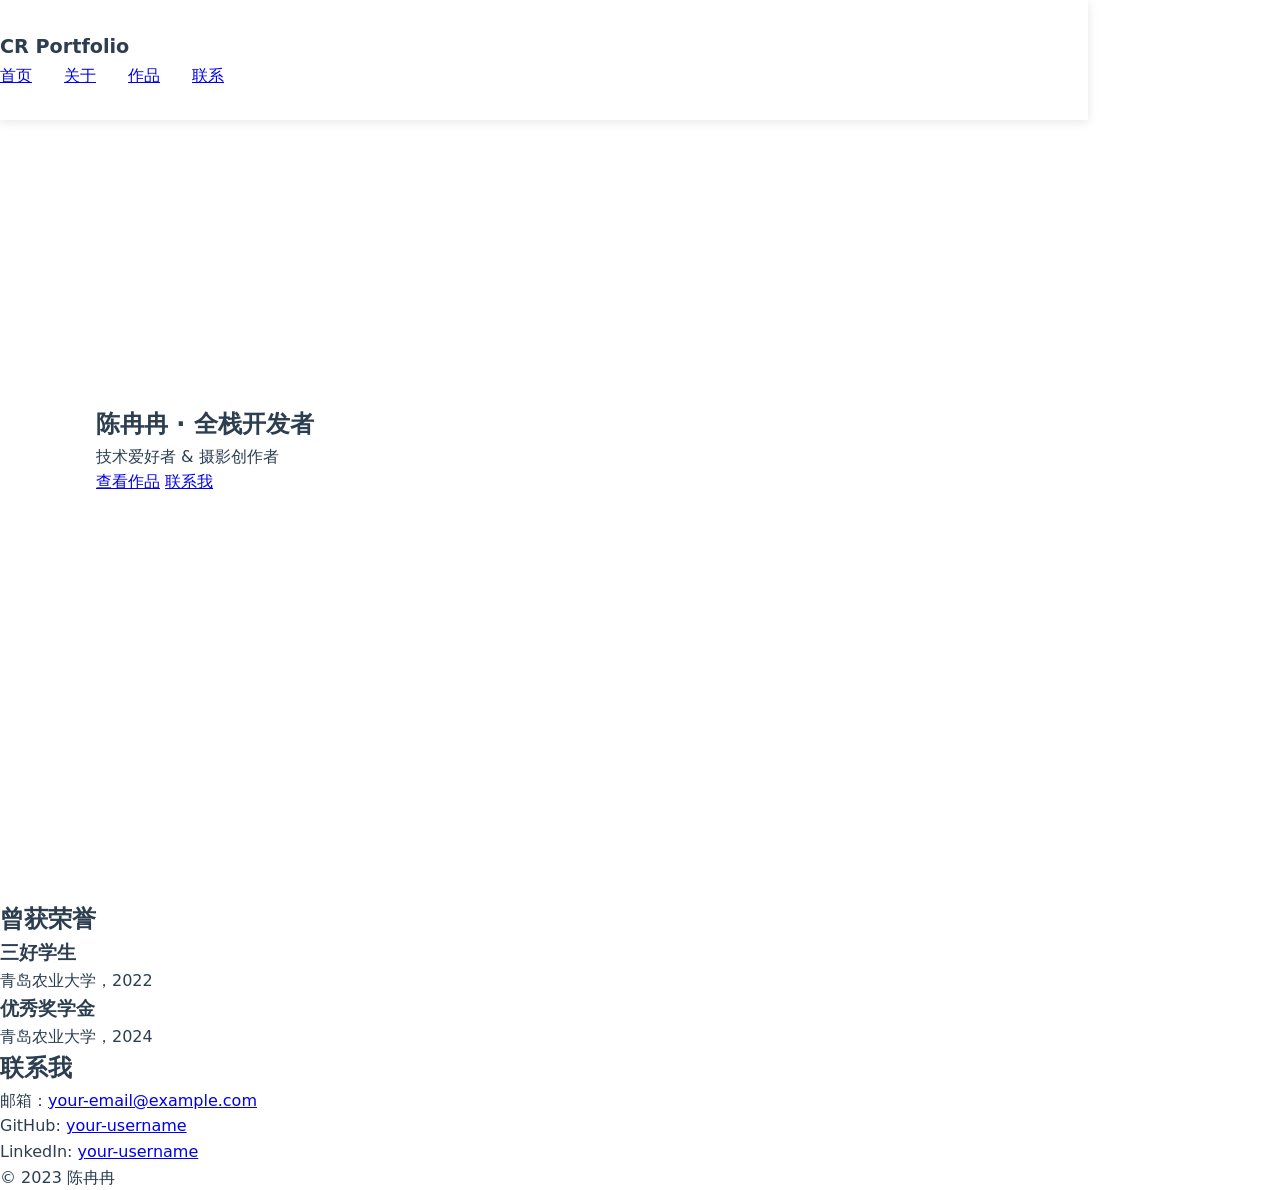
<file: index.html>
<!DOCTYPE html>
<html lang="zh-CN">
<head>
    <meta charset="UTF-8">
    <meta name="viewport" content="width=device-width, initial-scale=1.0">
    <title>陈冉冉的个人网站</title>
    <link rel="stylesheet" href="css/base.css">
</head>
<body>
    <!-- 导航栏 -->
    <nav class="container">
        <div class="nav-brand">CR Portfolio</div>
        <ul class="nav-links">
            <li><a href="#home">首页</a></li>
            <li><a href="about.html">关于</a></li>
            <li><a href="portfolio.html">作品</a></li>
            <li><a href="contact.html">联系</a></li>
        </ul>
        <div class="burger-menu">☰</div>
    </nav>

    <!-- 首页内容 -->
    <section id="home" class="section">
        <div class="container fade-in">
            <h1>陈冉冉 · 全栈开发者</h1>
            <p class="subtitle">技术爱好者 & 摄影创作者</p>
            <div class="cta-buttons">
                <a href="portfolio.html" class="btn">查看作品</a>
                <a href="contact.html" class="btn outline">联系我</a>
            </div>
        </div>
    </section>

    <!-- 荣誉部分 -->
    <section id="honors">
        <h2>曾获荣誉</h2>
        <div class="honors-grid">
            <div class="honor-card">
                <h3>三好学生</h3>
                <p>青岛农业大学，2022</p>
            </div>
            <div class="honor-card">
                <h3>优秀奖学金</h3>
                <p>青岛农业大学，2024</p>
            </div>
        </div>
    </section>

    <!-- 联系信息 -->
    <section id="contact">
        <h2>联系我</h2>
        <div class="contact-info">
            <p>邮箱：<a href="mailto:your-email@example.com">your-email@example.com</a></p>
            <p>GitHub: <a href="https://github.com/your-username">your-username</a></p>
            <p>LinkedIn: <a href="https://linkedin.com/in/your-username">your-username</a></p>
        </div>
    </section>

    <footer>
        <p>&copy; 2023 陈冉冉</p>
    </footer>

    <script src="js/main.js"></script>
</body>
</html>
</file>
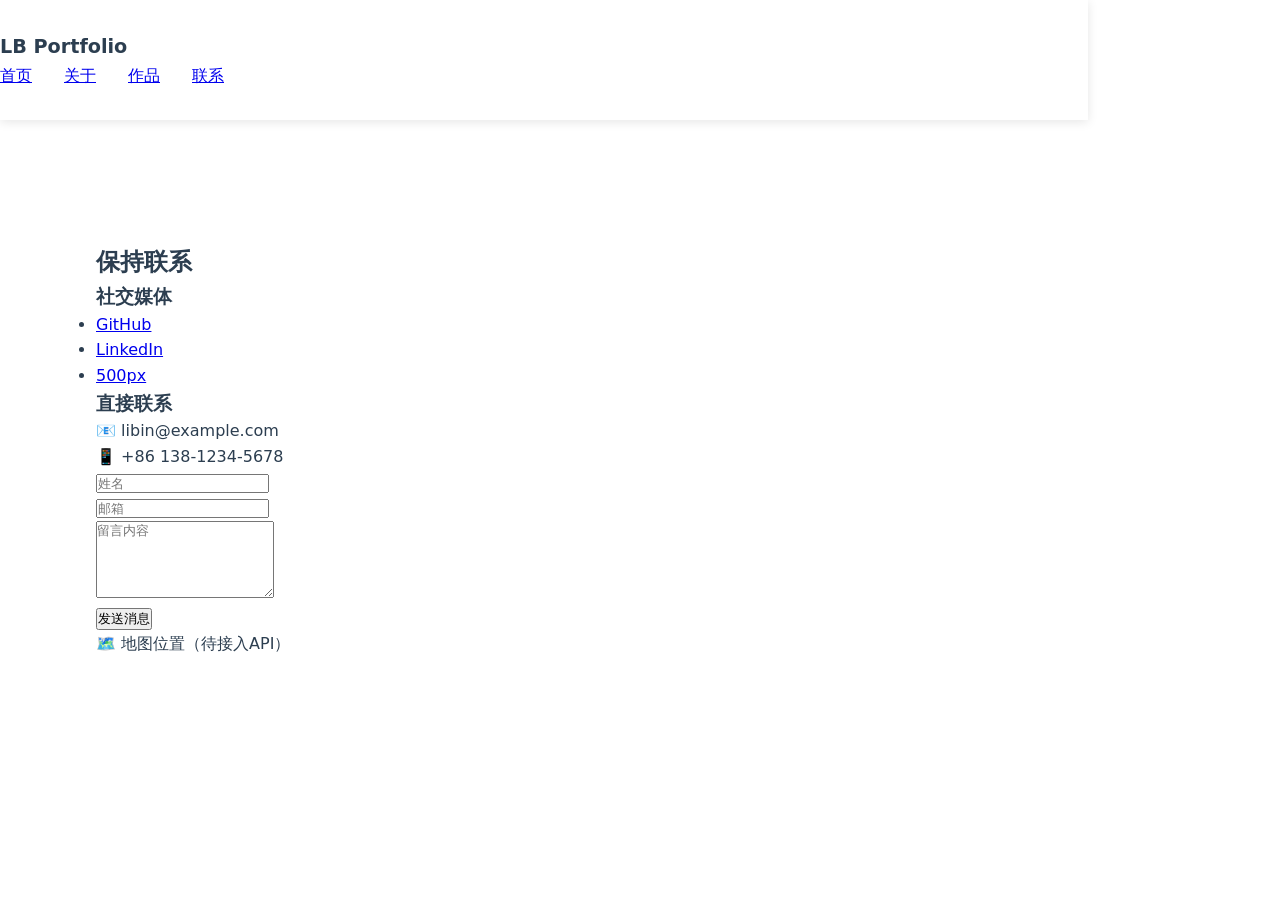
<file: contact.html>
<!DOCTYPE html>
<html lang="zh-CN">
<head>
    <meta charset="UTF-8">
    <meta name="viewport" content="width=device-width, initial-scale=1.0">
    <title>联系方式 - 李彬</title>
    <link rel="stylesheet" href="css/base.css">
</head>
<body>
    <nav class="container">
        <div class="nav-brand">LB Portfolio</div>
        <ul class="nav-links">
            <li><a href="index.html">首页</a></li>
            <li><a href="about.html">关于</a></li>
            <li><a href="portfolio.html">作品</a></li>
            <li><a href="contact.html" class="active">联系</a></li>
        </ul>
        <div class="burger-menu">☰</div>
    </nav>

    <section class="section">
        <div class="container fade-in">
            <h2>保持联系</h2>
            <div class="contact-wrapper">
                <div class="contact-info">
                    <h3>社交媒体</h3>
                    <ul class="social-links">
                        <li><a href="https://github.com/libin" target="_blank">GitHub</a></li>
                        <li><a href="https://linkedin.com/in/libin" target="_blank">LinkedIn</a></li>
                        <li><a href="https://500px.com/libin" target="_blank">500px</a></li>
                    </ul>

                    <h3>直接联系</h3>
                    <p>📧 libin@example.com</p>
                    <p>📱 +86 138-1234-5678</p>
                </div>

                <form class="contact-form">
                    <div class="form-group">
                        <input type="text" placeholder="姓名" required>
                    </div>
                    <div class="form-group">
                        <input type="email" placeholder="邮箱" required>
                    </div>
                    <div class="form-group">
                        <textarea rows="5" placeholder="留言内容"></textarea>
                    </div>
                    <button type="submit" class="btn">发送消息</button>
                </form>
            </div>

            <div class="map-container">
                <div class="map-placeholder">
                    <p>🗺️ 地图位置（待接入API）</p>
                </div>
            </div>
        </div>
    </section>

    <script src="js/main.js"></script>
</body>
</html>
</file>
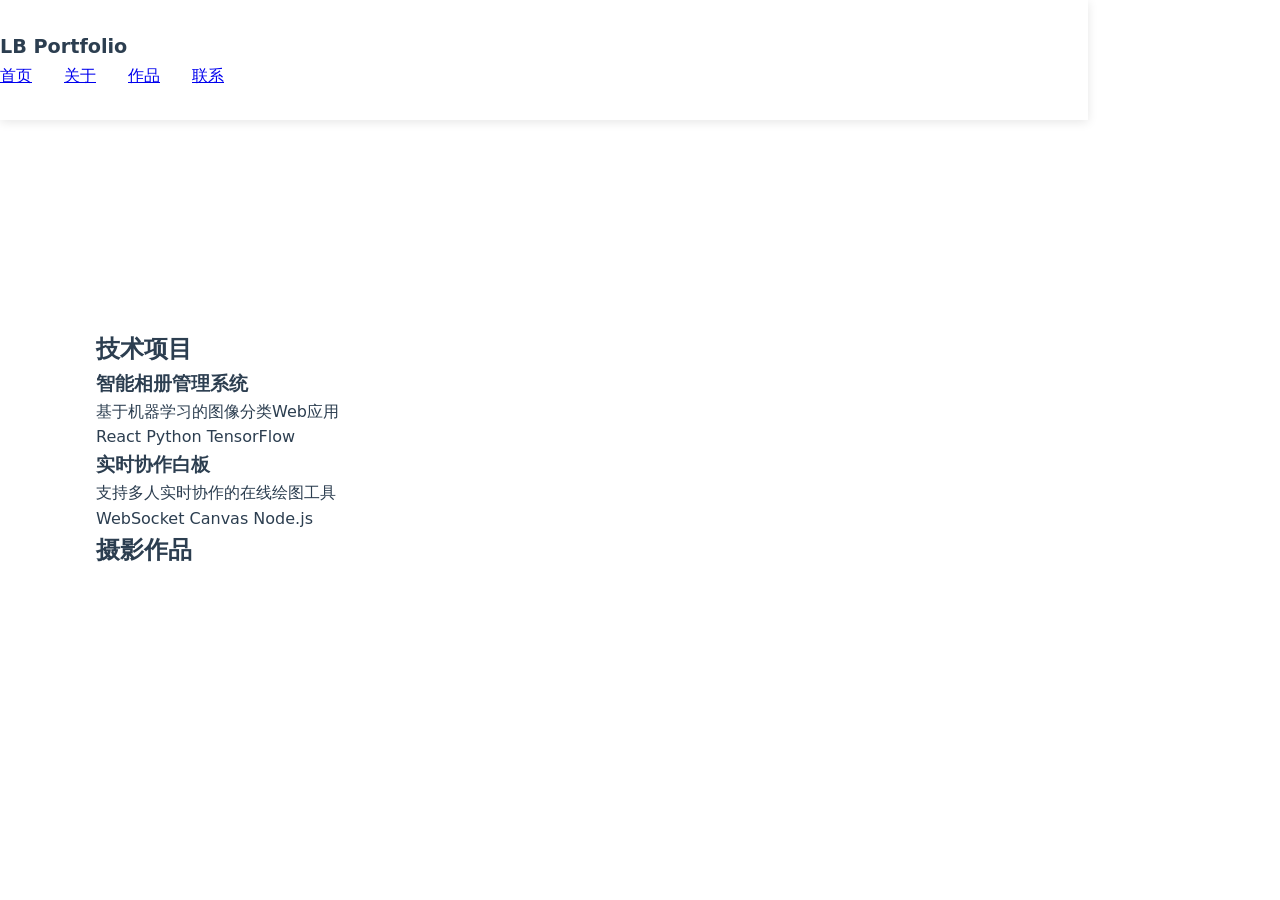
<file: portfolio.html>
<!DOCTYPE html>
<html lang="zh-CN">
<head>
    <meta charset="UTF-8">
    <meta name="viewport" content="width=device-width, initial-scale=1.0">
    <title>作品展示 - 李彬</title>
    <link rel="stylesheet" href="css/base.css">
</head>
<body>
    <nav class="container">
        <div class="nav-brand">LB Portfolio</div>
        <ul class="nav-links">
            <li><a href="index.html">首页</a></li>
            <li><a href="about.html">关于</a></li>
            <li><a href="portfolio.html" class="active">作品</a></li>
            <li><a href="contact.html">联系</a></li>
        </ul>
        <div class="burger-menu">☰</div>
    </nav>

    <section class="section">
        <div class="container fade-in">
            <h2>技术项目</h2>
            <div class="project-grid">
                <div class="project-card">
                    <div class="project-image"></div>
                    <h3>智能相册管理系统</h3>
                    <p>基于机器学习的图像分类Web应用</p>
                    <div class="tech-tags">
                        <span>React</span>
                        <span>Python</span>
                        <span>TensorFlow</span>
                    </div>
                </div>
                
                <div class="project-card">
                    <div class="project-image"></div>
                    <h3>实时协作白板</h3>
                    <p>支持多人实时协作的在线绘图工具</p>
                    <div class="tech-tags">
                        <span>WebSocket</span>
                        <span>Canvas</span>
                        <span>Node.js</span>
                    </div>
                </div>
            </div>

            <h2>摄影作品</h2>
            <div class="photo-grid">
                <div class="photo-item landscape"></div>
                <div class="photo-item portrait"></div>
                <div class="photo-item nature"></div>
            </div>
        </div>
    </section>

    <script src="js/main.js"></script>
</body>
</html>
</file>
<file: css/base.css>
:root {
  --primary: #2c3e50;
  --secondary: #3498db;
  --light: #ecf0f1;
  --transition: all 0.3s ease;
}

* {
  box-sizing: border-box;
  margin: 0;
  padding: 0;
}

html {
  scroll-behavior: smooth;
}

body {
  font-family: 'Segoe UI', system-ui, sans-serif;
  line-height: 1.6;
  color: var(--primary);
  background-color: white;
}

/* 导航样式 */
nav {
  position: fixed;
  top: 0;
  width: 100%;
  background: white;
  box-shadow: 0 2px 10px rgba(0,0,0,0.1);
  z-index: 1000;
  padding: 1rem 0;
}

.nav-brand {
  font-weight: bold;
  font-size: 1.2rem;
}

.nav-links {
  display: flex;
  gap: 2rem;
  list-style: none;
}

.burger-menu {
  display: none;
  cursor: pointer;
  font-size: 1.5rem;
  transition: var(--transition);
}

.burger-menu.active {
  color: var(--secondary);
}

/* 响应式导航 */
@media (max-width: 768px) {
  .nav-links {
    display: none;
    flex-direction: column;
    position: absolute;
    top: 100%;
    left: 0;
    right: 0;
    background: white;
    padding: 1rem;
  }

  .nav-links.active {
    display: flex;
  }

  .burger-menu {
    display: block;
  }
}

.container {
  width: 85%;
  max-width: 1200px;
  margin: 0 auto;
  padding: 2rem 0;
}

@media (max-width: 768px) {
  .container {
    width: 90%;
    padding: 1rem 0;
  }
}

.section {
  min-height: 100vh;
  padding: 4rem 0;
  display: flex;
  flex-direction: column;
  justify-content: center;
}

.fade-in {
  opacity: 0;
  transform: translateY(20px);
  transition: var(--transition);
}

.fade-in.visible {
  opacity: 1;
  transform: translateY(0);
}
</file>
